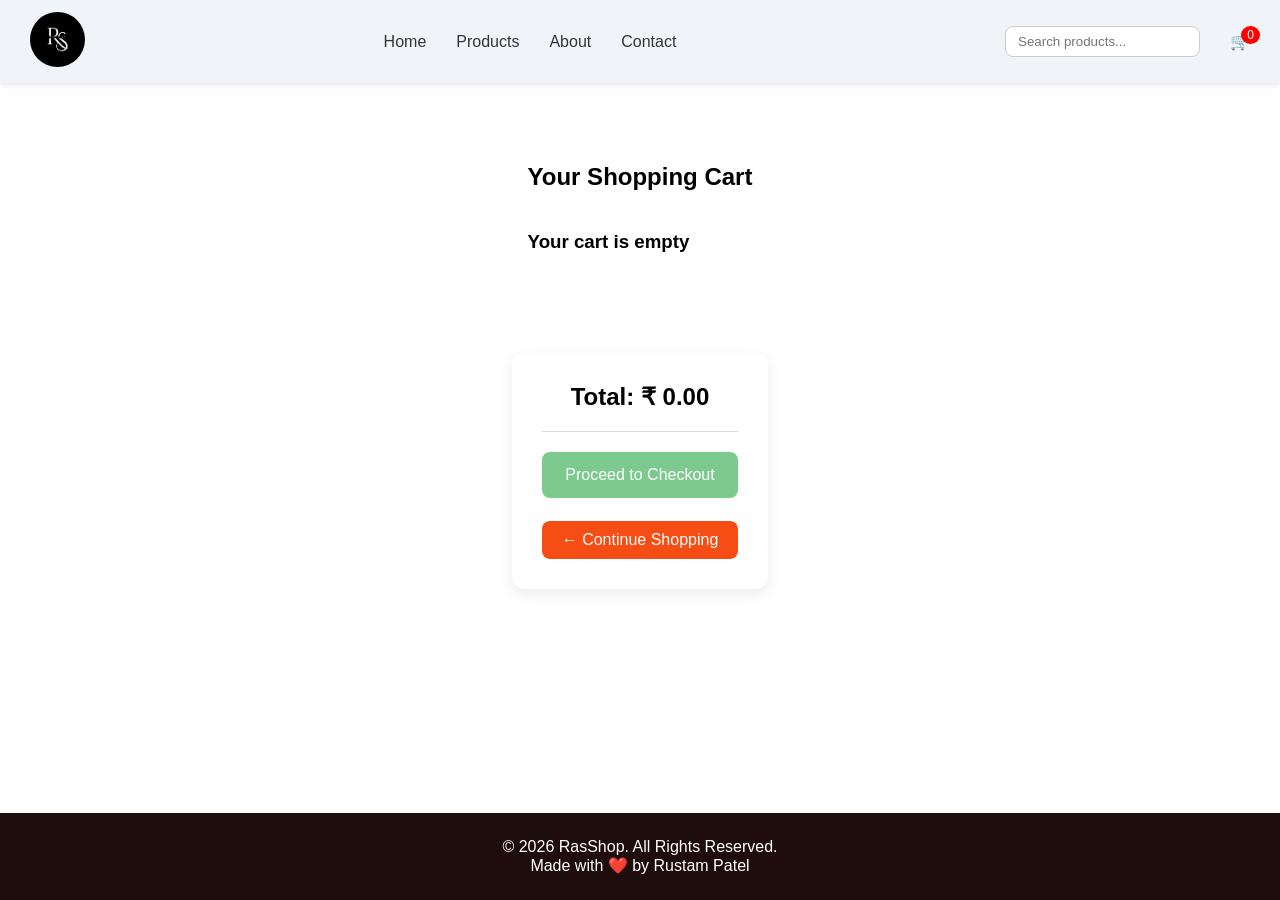
<file: cart.html>
<!DOCTYPE html>
<html lang="en">
<head>
    <meta charset="UTF-8">
    <meta name="viewport" content="width=device-width, initial-scale=1.0">
    <title>Shopping Cart</title>
    <link rel="stylesheet" href="styles/main.css">
    
</head>
<body>

 <!-- ===== HEADER / NAVBAR ===== -->
 <header>
  
 <div class="logo">
  <a href="index.html">
    <img src="images/logo (1).webp" alt="Shop Logo">
  </a>
</div>

  <nav class="nav-links"  id="navMenu">
    <ul>
      <li><a href="index.html">Home</a></li>
      <li><a href="index.html#products">Products</a></li>
      <li><a href="about.html">About</a></li>
      <li><a href="contact.html">Contact</a></li>
      <li>
       <button class="logout-btn mobile-logout">Logout</button>
      </li>
    </ul>
  </nav>

  <div class="header-right">
    <input type="text" placeholder="Search products..." class="search-bar">
   <a href="cart.html" class="cart">
  🛒 <span class="cart-count">0</span>
</a>
   <div class="hamburger" id="menuBtn">
  ☰
</div>
  </div>
  
 
</header>

  <section class="cart-page">
    <h1>Your Shopping Cart</h1>
    
    <div id="cartItems">
        </div>
  </section>

  <div class="cart-summary">
    
   <h2 class="total-text">Total: ₹ <span id="cartTotal">0.00</span></h2>
   <hr>
    <button id="checkoutBtn">Proceed to Checkout</button>

    <br><br>
    <a href="index.html#products" class="continue-btn">
      ← Continue Shopping
    </a>
  </div>

  
  <footer class="footer">
  <div class="footer-content">
    <p>© 2026 RasShop. All Rights Reserved.</p>
    <p class="footer-sub">
      Made with ❤️ by Rustam Patel
    </p>
  </div>
</footer>
<script src="scripts/app.js" defer></script>
<script src="scripts/cart.js" defer></script>
</body>
</html>
</file>
<file: styles/main.css>
/* =====================================
   1️⃣ RESET
===================================== */
* {
  margin: 0;
  padding: 0;
  box-sizing: border-box;
}

html {
  scroll-behavior: smooth;
}

body {
  font-family: Arial, sans-serif;
  min-height: 100vh;
  display: flex;
  flex-direction: column;
}

/* =====================================
   2️⃣ HEADER
===================================== */
header {
  display: flex;
  justify-content: space-between;
  align-items: center;
  padding: 12px 30px;
  background-color: #F0F4F8;
  box-shadow: 0 2px 5px rgba(0,0,0,0.1);
   flex-wrap:wrap;
}
.logo img {
   width: 55px;
   height: auto;
  border-radius: 50px;
}
.nav-links{
    flex:1;
    display:flex;
    justify-content:center;
}

.nav-links ul {
  list-style: none;
  display: flex;
  gap: 30px;
}

.nav-links ul li a {
  text-decoration: none;
  color: #333;
  font-weight: 500;
  transition: 0.3s;
}

.nav-links ul li a:hover {
  color: #007BFF;
}

.header-right {
  display: flex;
  align-items: center;
  gap: 30px;
}

.search-bar {
  padding: 7px 12px;
  border-radius: 8px;
  border: 1px solid #ccc;
}
.search-icon{
    display: none;
    font-size: 22px;
    cursor: pointer;
}

.cart {
  position: relative;
  text-decoration: none;
  color: black;
  cursor: pointer;
}

.cart-count {
  position: absolute;
  top: -6px;
  right: -10px;
  background: red;
  color: #fff;
  padding: 2px 6px;
  font-size: 12px;
  border-radius: 50%;
}

/* Hamburger */

.hamburger {
  display: none;
  font-size: 24px;
  cursor: pointer;
}

/* Logout Button */
.logout-btn {
  background-color: #ff4d4d;
  color: white;
  border: none;
  padding: 8px 16px;
  border-radius: 6px;
  cursor: pointer;
  transition: 0.3s;

  
}
.mobile-logout{
    display: none;
}

.desktop-logout{
    display: inline-block;
}

.logout-btn:hover {
  background-color: #e60000;
  transform: scale(1.05);
}

/* =====================================
   3️⃣ HERO SECTION
===================================== */
.hero {
  flex: 1;
  min-height: 100vh;
  display: flex;
  justify-content: center;
  align-items: center;
  text-align: center;

  background-image:
    linear-gradient(rgba(0,0,0,0.5), rgba(0,0,0,0.5)),
  url('/images/hero3.webp');

  background-size: cover;
  background-position: center;
   background-position: center top;
  background-repeat: no-repeat;
  color: white;
}

.hero-content {
  max-width: 800px;
  padding: 20px;
    transform: translateY(100px);
}

.hero h1 {
  font-size: 48px;
  margin-bottom: 10px;
}

.hero p {
  font-size: 18px;
  margin-bottom: 20px;
}

.hero-btn {
  display: inline-block;
  padding: 12px 30px;
  background: white;
  color: #ee0979;
  border-radius: 10px;
  text-decoration: none;
  transition: 0.3s;
}

.hero-btn:hover {
  background: #16e627;
  color: white;
  transform: translateY(-3px);
}

/* =====================================
   4️⃣ PRODUCTS GRID
===================================== */
.products h2 {
  text-align: center;
  font-size: 32px;
  margin: 40px 0 20px;
}

.product-grid {
  padding: 60px 40px;
  display: grid;
  grid-template-columns: repeat(4, 1fr);
  gap: 25px;
}

.product-card {
  background: #fff;
  border-radius: 10px;
  padding: 15px;
  text-align: center;
  box-shadow: 0 4px 8px rgba(0,0,0,0.1);
  transition: 0.3s;
}

.product-card:hover {
  transform: translateY(-5px);
}

.product-card img {
  width: 100%;
  height: 230px;
  object-fit: cover;
  border-radius: 10px;
}

.product-card button {
  margin-top: 10px;
  padding: 10px;
  width: 100%;
  background: #f54d14;
  color: #fff;
  border: none;
  border-radius: 6px;
  cursor: pointer;
}

/* =====================================
   5️⃣ PRODUCT DETAIL PAGE
===================================== */
.product-detail {
  padding: 60px 40px;
}

.product-detail-container {
  max-width: 1100px;
  margin: auto;
  display: flex;
  gap: 40px;
  align-items: flex-start;
}

.product-image img {
  width: 400px;
  border-radius: 10px;
}

.product-info {
  flex: 1;
  text-align: left;
}

.price {
  font-size: 22px;
  color: #e91e63;
  margin: 15px 0;
}

.product-variations {
  margin: 20px 30px;
}

.product-variations select {
  padding: 8px;
  margin: 12px 0;
  width: 160px;
}

.quantity-box {
  display: flex;
  align-items: center;
  gap: 15px;
  margin: 20px 5px;
}

.quantity-box button {
  padding: 5px 15px;
  font-size: 18px;
}

.add-btn {
  padding: 12px 32px;
  background: #f54d14;
  color: #fff;
  border: none;
  border-radius: 8px;
  cursor: pointer;
  margin: 2px 5px;
}

/* =====================================
   5️⃣ CART PAGE
===================================== */


.cart-page {
  max-width: 1100px;
  margin: 60px auto;
  padding: 20px;
}

.cart-page h1 {
  text-align: center;
  margin-bottom: 40px;
}

.cart-item {
  display: flex;
  align-items: center;
  gap: 20px;
  background: #e6e5e5;
  padding: 20px;
  margin-bottom: 15px;
  border-radius: 10px;
  box-shadow: 0 4px 8px rgba(0,0,0,0.1);
}

.cart-item img {
  width: 150px;
  height: 150px;
  object-fit: cover;
  border-radius: 10px;
}

.item-details {
  flex: 1;
}

/* ===== Quantity Controls ===== */
.qty-controls {
  display: flex;
  align-items: center;
  gap: 5px;
  margin: 12px 0;
}

.qty-controls button {
  padding: 5px 15px;
  font-size: 18px;
  background: #f4764c;
  color: #fff;
  border: none;
  border-radius: 8px;
  cursor: pointer;
  transition: 0.3s;
}

.qty-controls button:hover {
  background: #d63f0f;
}

.qty-controls span {
  font-size: 18px;
  font-weight: bold;
  min-width: 30px;
  text-align: center;
}
.remove-btn {
  background: red;
  color: white;
  border: none;
  padding: 8px 15px;
  margin: 20px ;
  border-radius: 6px;
  cursor: pointer;
}

/* ===== Cart Summary Buttons ===== */

.cart-summary {
  margin: 20px auto;
  padding: 30px;
  background: #fff;
  border-radius: 12px;
  max-width: 500px;
  text-align: center;
  box-shadow: 0 5px 15px rgba(0,0,0,0.08);
}

.cart-summary hr {
  margin: 20px 0;
  border: none;
  height: 1px;
  background: #ddd;
}

#checkoutBtn {
  width: 100%;
  padding: 14px;
  background-color: #28a745;
  color: #fff;
  border: none;
  border-radius: 8px;
  cursor: pointer;
  font-size: 16px;
  transition: 0.3s;
}

#checkoutBtn:hover {
  background-color: #218838;
}

.continue-btn {
  display: inline-block;
  margin-top: 5px;
  padding: 10px 20px;
  text-decoration: none;
  background: #f54d14;
  color: #fff;
  border-radius: 8px;
  transition: 0.3s;
}

.continue-btn:hover {
  background: #d63f0f;
}


/* ===== About & Contact Section ===== */
.about-section,
.contact-section {
  padding: 60px 20px;
  text-align: center;
}

.container {
  max-width: 800px;
  margin: auto;
}

/* ===== About List ===== */
.about-section ul {
  list-style: none;
  padding: 0;
}

.about-section li {
  margin: 10px 0;
}

/* ===== Contact Form ===== */

.contact-form {
  max-width: 400px;
  margin: 20px auto 0;
  padding: 25px;                
  background: #f8f8f8;         *
  border-radius: 10px;          
  box-shadow: 0 5px 15px rgba(0,0,0,0.05); 
  
  display: flex;
  flex-direction: column;
  gap: 16px;
}

.contact-form input,
.contact-form textarea {
  width: 100%;
  padding: 12px;
  border: 1px solid #ccc;
  border-radius: 6px;
  font-size: 14px;
  outline: none;
  transition: 0.3s;
}

/* focus effect */
.contact-form input:focus,
.contact-form textarea:focus {
  border-color: #000;
}

.contact-form textarea {
  resize: none;
}

.contact-form button {
  padding: 12px;
  background: #000;
  color: #fff;
  border: none;
  border-radius: 6px;
  cursor: pointer;
  transition: 0.3s;
}

.contact-form button:hover {
  background: #333;
}

/*
   Contact Info Section
 */

.contact-info {
  display: flex;
  flex-direction: column;
  align-items: center;
  margin-top: 25px;
  padding: 20px;
  background: #fcf9f9;
  border-radius: 10px;
  border: 1px solid #b79292;
  gap: 12px;
}


/* Each line */
.contact-info p{
  width:320px;
    display:flex;
    justify-content:flex-start;
    
}

.contact-info strong{
    display:inline-block;
    width:80px;
    
}

/* =========================
   About Section
========================= */

.about-section {
  padding: 60px 20px;
  background: #f9f9f9;
}

.about-section .container {
  max-width: 900px;
  margin: auto;
  background: #ffffff;
  padding: 40px;
  border-radius: 12px;
  box-shadow: 0 5px 20px rgba(0, 0, 0, 0.08);
}

/* Heading */
.about-section h1 {
  font-size: 32px;
  margin-bottom: 15px;
  color: #222;
  text-align: center;
}

.about-section h2 {
  font-size: 24px;
  margin-top: 30px;
  margin-bottom: 15px;
  color: #333;
}

/* Paragraph */
.about-section p {
  font-size: 16px;
  line-height: 1.7;
  color: #555;
  text-align: center;
}

/* List */
.about-section ul {
  list-style: none;
  padding: 0;
  margin-top: 15px;
}

.about-section ul li {
  background: #f1f1f1;
  margin-bottom: 10px;
  padding: 12px 15px;
  border-radius: 8px;
  font-size: 15px;
  color: #333;
  transition: 0.3s;
}

/* Hover effect */
.about-section ul li:hover {
  background: #e6e6e6;
  transform: translateX(5px);
}

/* =====================================
   6️⃣ FOOTER
===================================== */
.footer {
  background: #1f0d0d;
  color: white;
  padding: 25px 10px;
  text-align: center;
  margin-top: auto;
}

/* =====================================
   7️⃣ RESPONSIVE
===================================== */

@media (max-width: 992px) {
  .product-grid {
    grid-template-columns: repeat(2, 1fr);
  }

  .product-detail-container {
    flex-direction: column;
    align-items: center;
    text-align: center;
  }

  .product-info {
    text-align: center;
  }

  .product-image img {
    width: 100%;
    max-width: 400px;
  }
}


@media (max-width: 600px) {

  /* Header */
  header {
    padding: 12px 15px;
  }

  .logo img {
     width: 50px;
    height: auto;
  }
  
 .nav-links{
    display:none;
  }

  .nav-links.active{
    display:block;
    position:absolute;
    top:70px;
    right:15px;
    background:#fff;
    width:180px;
    padding:15px;
    border-radius:8px;
    box-shadow:0 5px 15px rgba(0,0,0,.2);
  }

  .nav-links.active ul{
    display:flex;
    flex-direction:column;
    gap:15px;
  }

  .hamburger{
    display:block;
    cursor:pointer;
    margin-left:10px;
  }


  .header-right {
    gap: 12px;
      margin-left:10px;
  }

  .search-bar{
    display: none;
}

.search-icon{
    display: block;
    font-size: 22px;
    cursor: pointer;
    margin-right: 8px;
}
  
  .search-bar.mobile-active{
    display: block;
    position: absolute;
    top: 70px;
    left: 50%;
    transform: translateX(-50%);
    width: 90%;
    z-index: 1000;
  }
  .desktop-logout{
    display: none;
}

.mobile-logout{
    display: block;
}

  /* Hero */
 .hero {
    min-height: 70vh;
    background-size: cover;
    background-position: 70% center;
  }
  

  .hero h1 {
    font-size: 32px;
  }

  .hero p {
    font-size: 16px;
  }

  /* Products */
  .product-grid {
    grid-template-columns: 1fr;
  }
}
</file>
